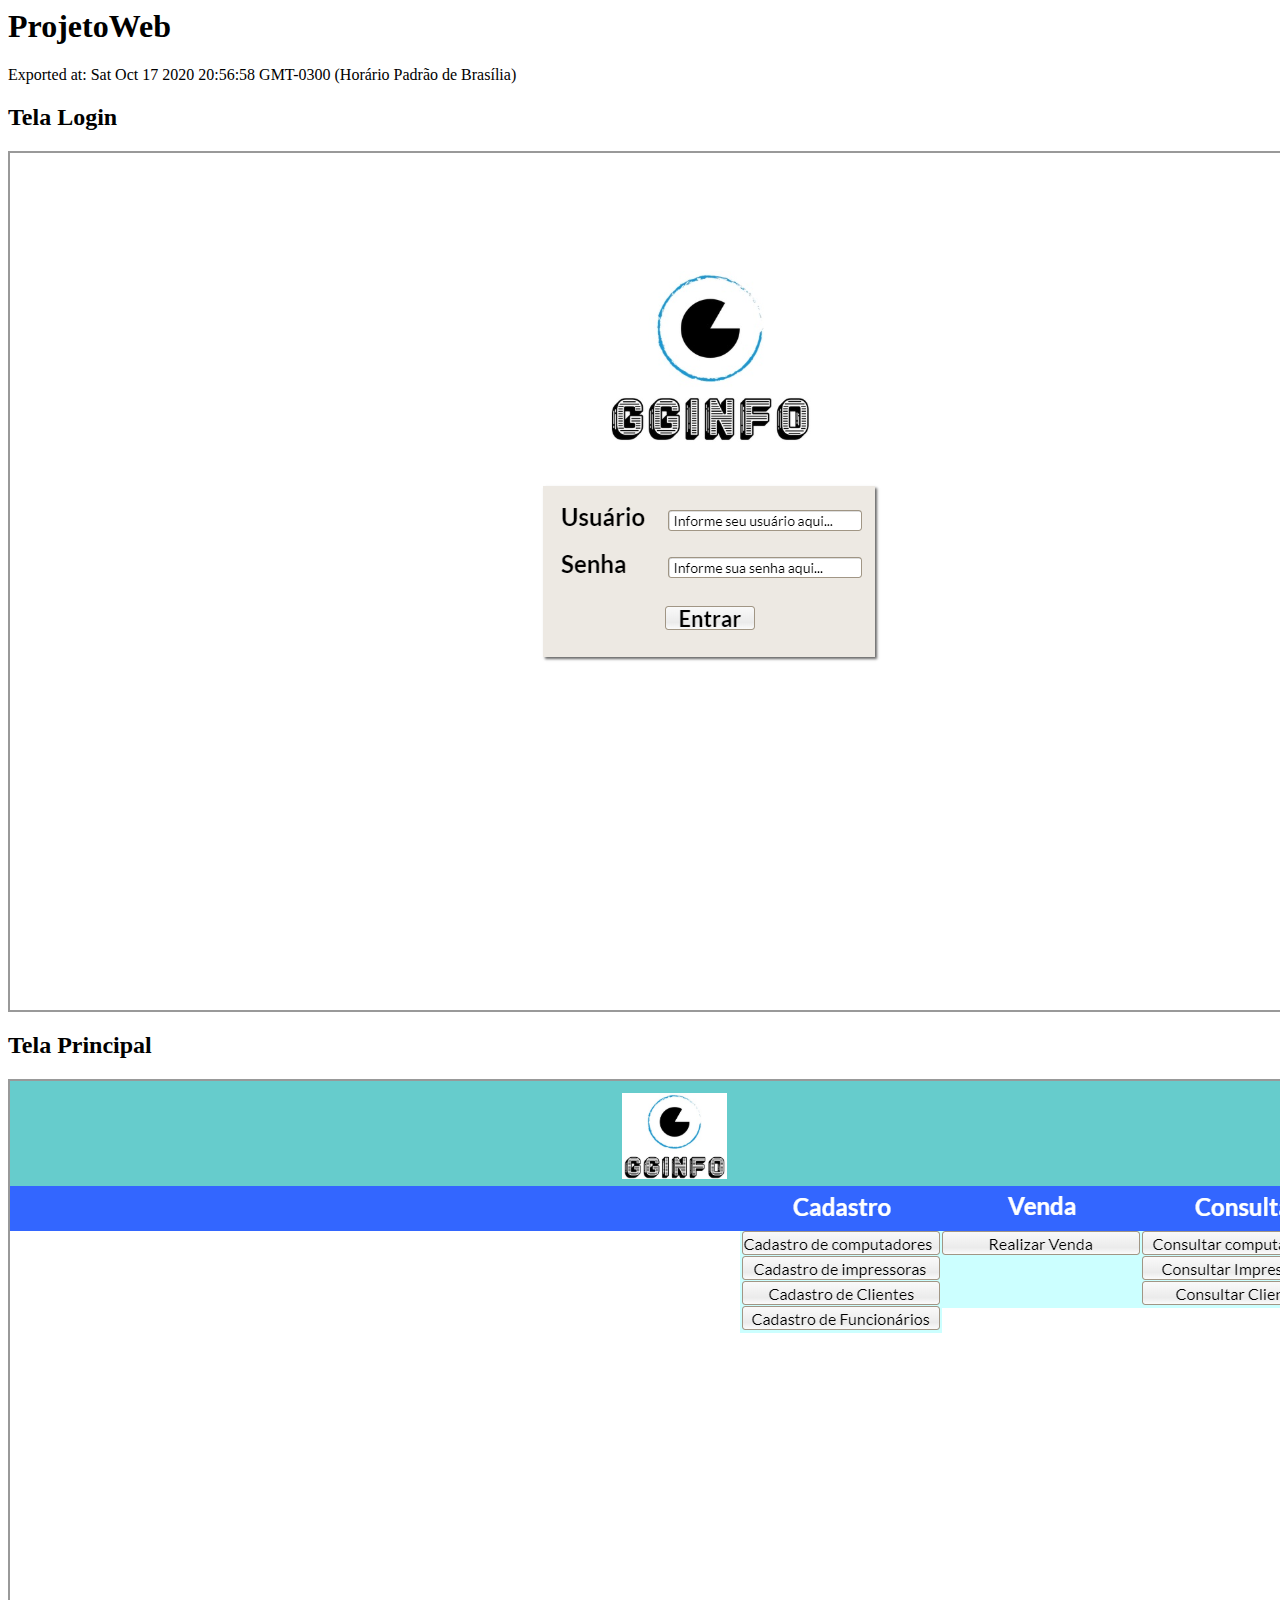
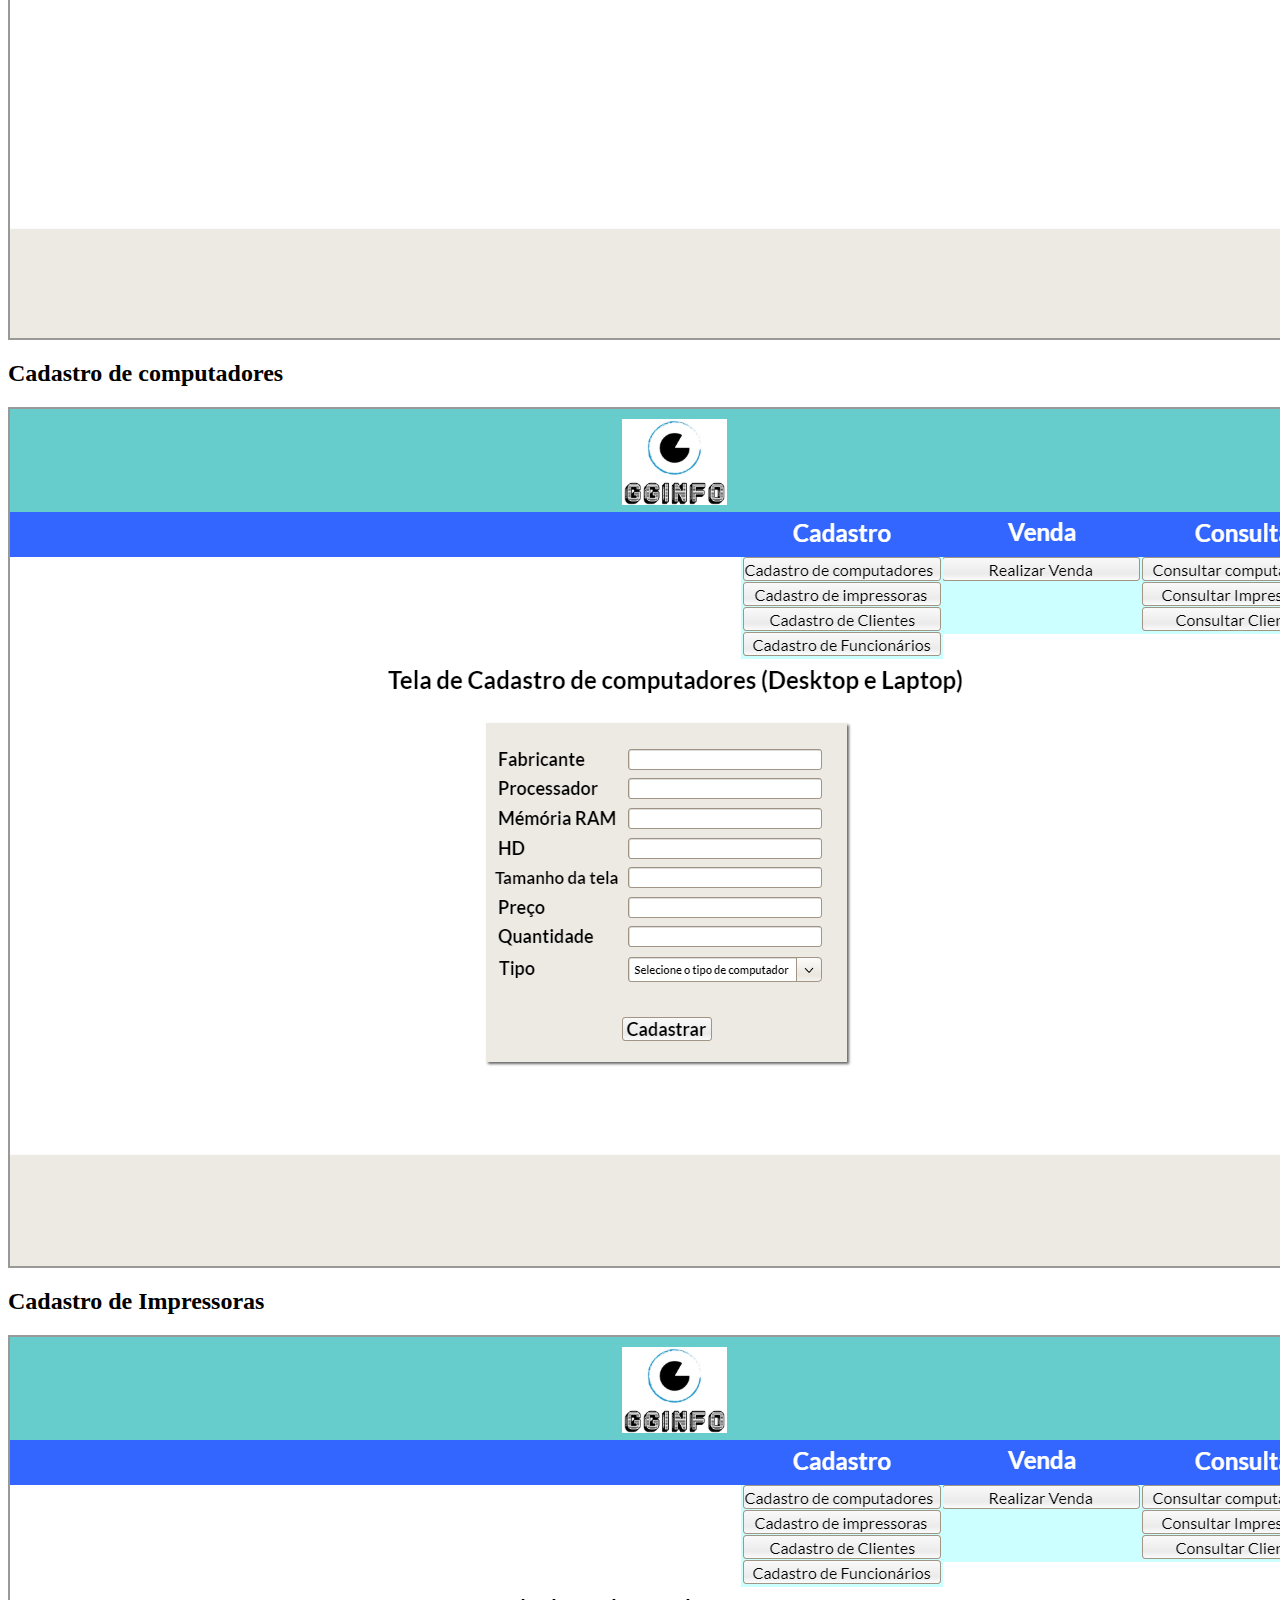
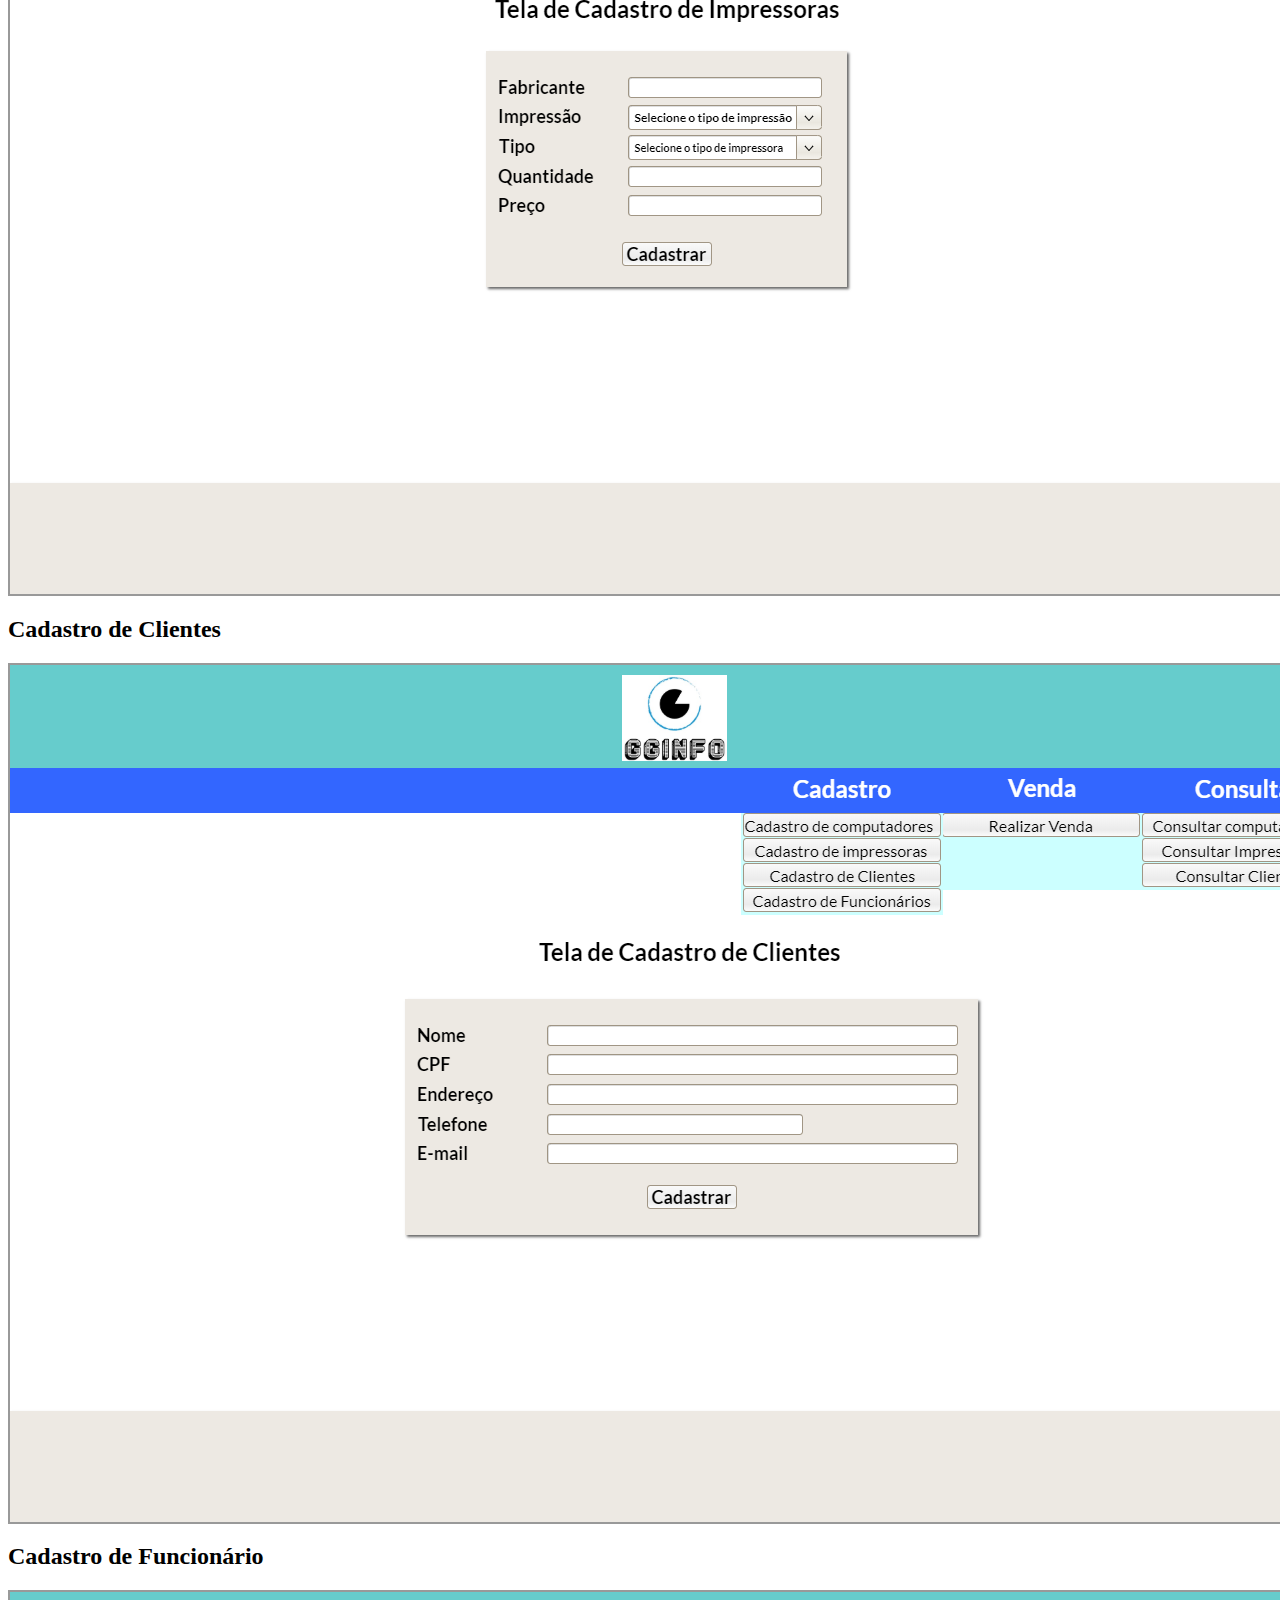
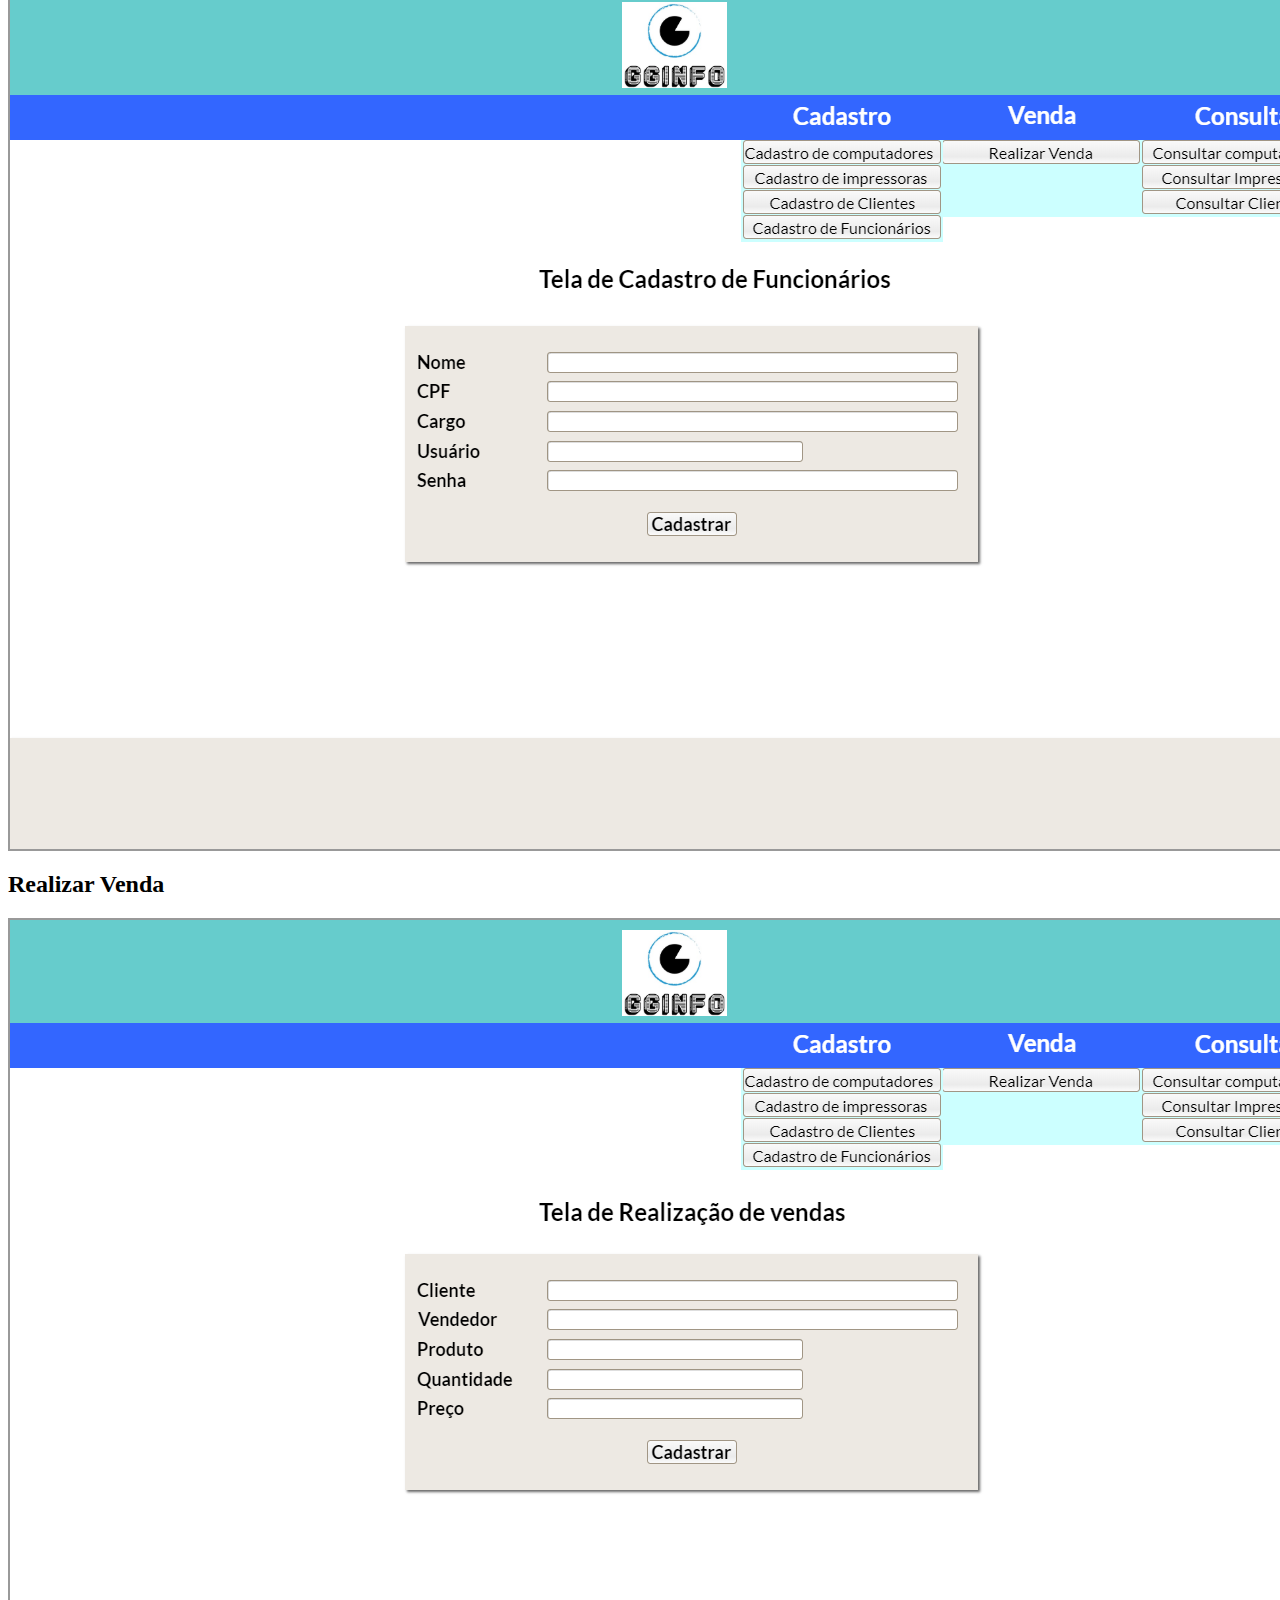
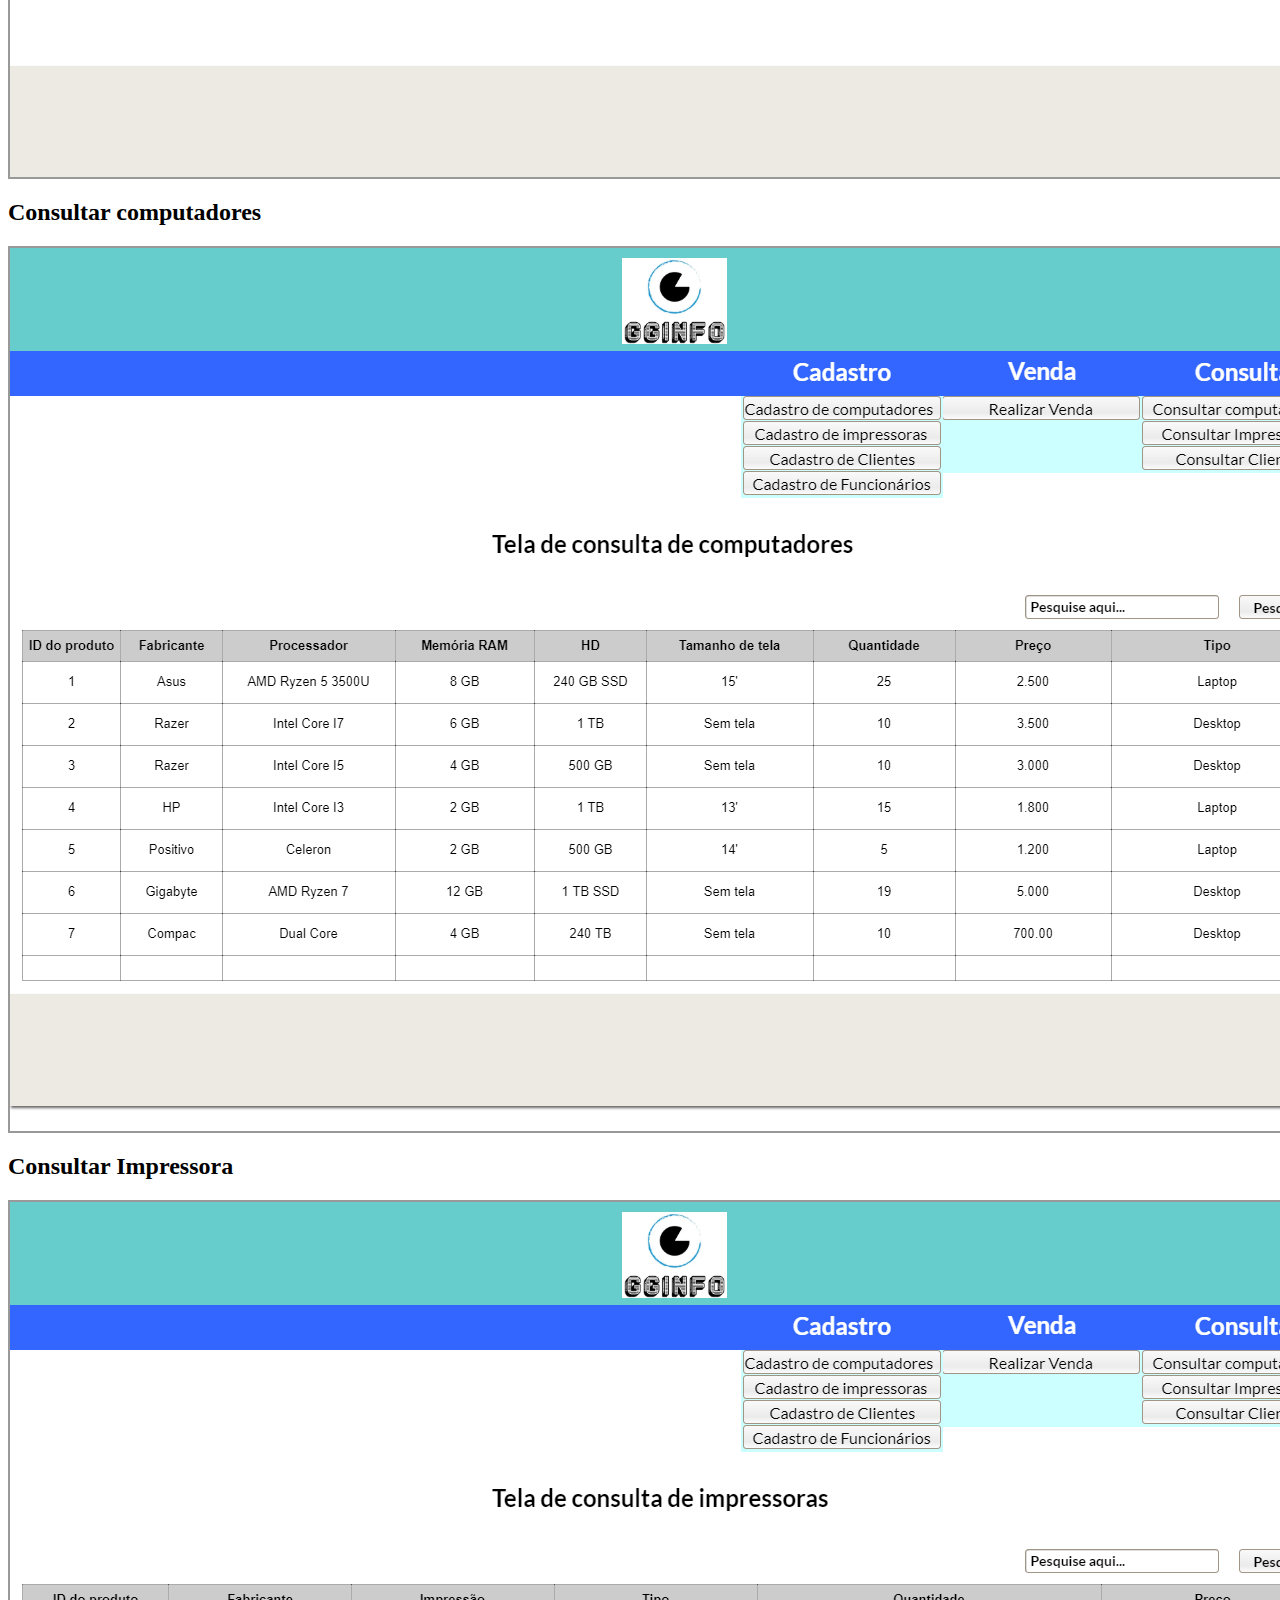
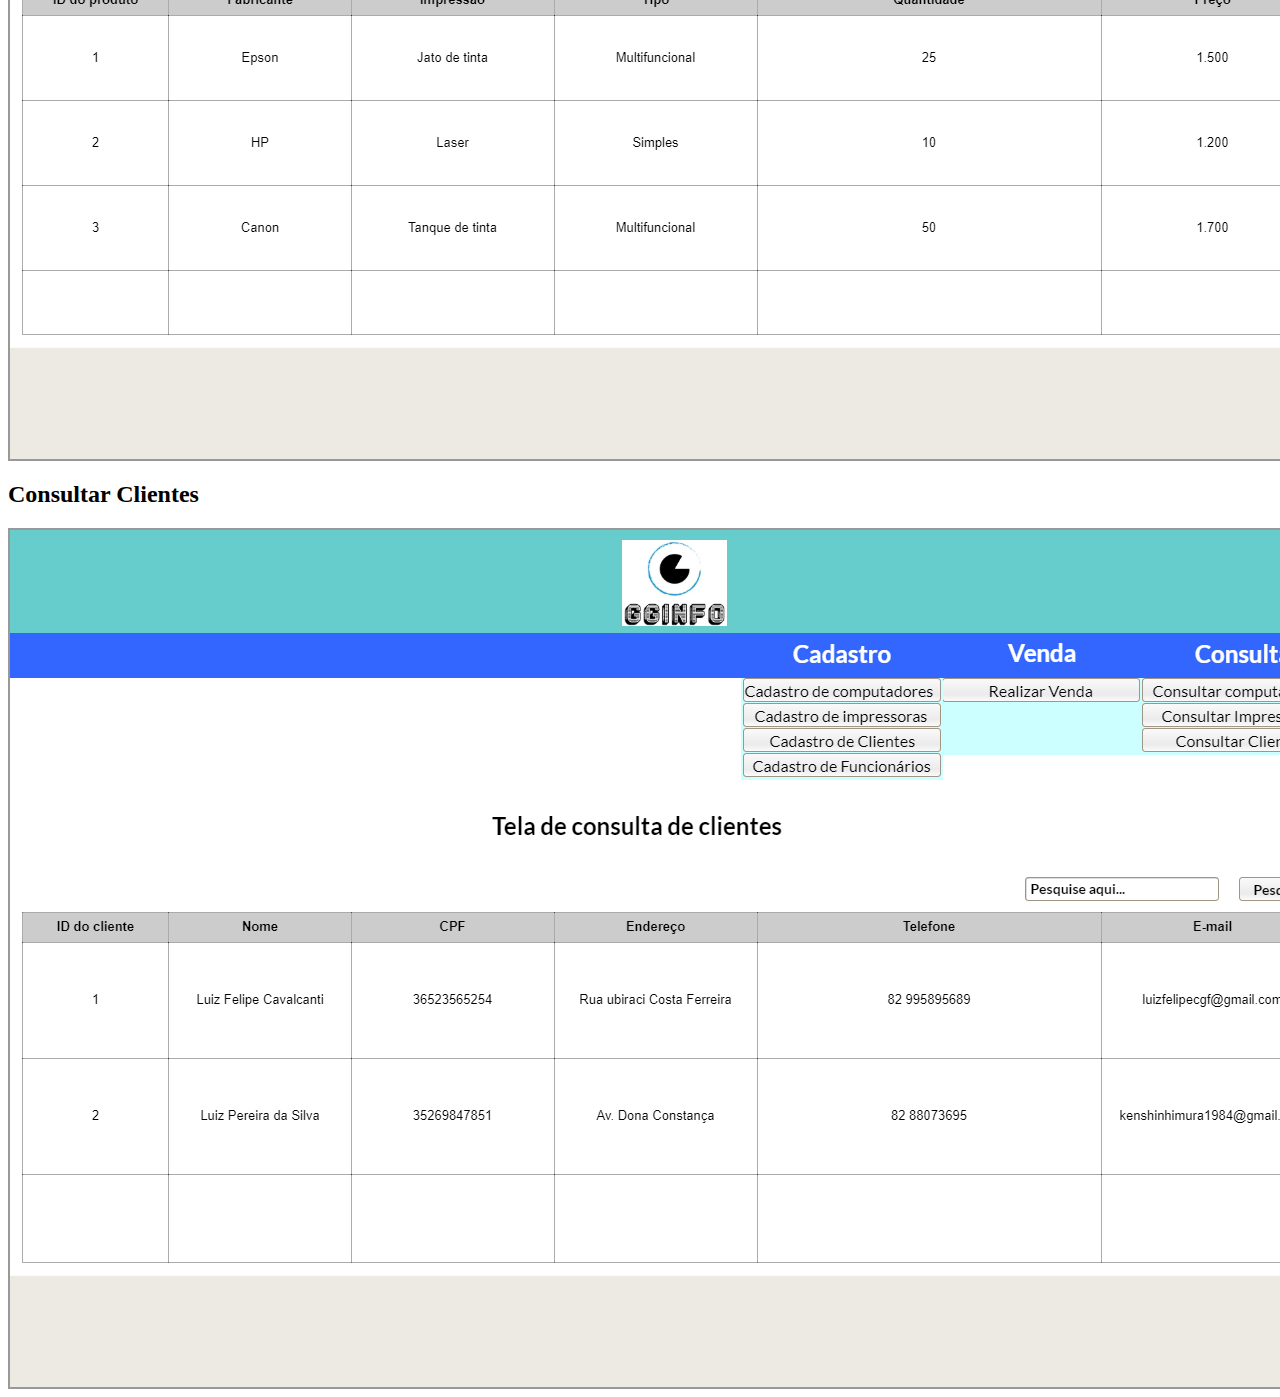
<file: projetoweb/index.html>
<html xmlns="http://www.w3.org/1999/xhtml" xmlns:p="http://www.evolus.vn/Namespace/Pencil" xmlns:html="http://www.w3.org/1999/xhtml"><head><meta http-equiv="Content-Type" content="text/html; charset=UTF-8" />
<title>ProjetoWeb</title><link rel="stylesheet" href="Resources/SampleStyle.css" /></head><body><h1 id="documentTitle">ProjetoWeb</h1><p id="documentMetadata">Exported at: Sat Oct 17 2020 20:56:58 GMT-0300 (Horário Padrão de Brasília)</p><div class="Page" id="tela_login_page"><h2>Tela Login</h2><div class="ImageContainer"><img src="pages\tela_login.png" width="NaN" height="NaN" usemap="#map_tela_login" /></div><map name="map_tela_login"><area shape="rect" coords="655.5,451.75,744.5,478.75" href="#tela_principal_page" title="Go to page 'Tela Principal'" /></map></div><div class="Page" id="tela_principal_page"><h2>Tela Principal</h2><div class="ImageContainer"><img src="pages\tela_principal.png" width="NaN" height="NaN" usemap="#map_tela_principal" /></div><map name="map_tela_principal"><area shape="rect" coords="732.5,225.5,929.5,248.5" href="#cadastro_de_funcionrio_page" title="Go to page 'Cadastro de Funcionário'" /><area shape="rect" coords="1132.5,200.5,1329.5,223.5" href="#consultar_clientes_page" title="Go to page 'Consultar Clientes'" /><area shape="rect" coords="1132.5,175.5,1329.5,198.5" href="#consultar_impressora_page" title="Go to page 'Consultar Impressora'" /><area shape="rect" coords="1132.5,150.5,1329.5,173.5" href="#consultar_computadores_page" title="Go to page 'Consultar computadores'" /><area shape="rect" coords="932.5,150.5,1129.5,173.5" href="#realizar_venda_page" title="Go to page 'Realizar Venda'" /><area shape="rect" coords="732.5,200.5,929.5,223.5" href="#cadastro_de_clientes_page" title="Go to page 'Cadastro de Clientes'" /><area shape="rect" coords="732.5,175.5,929.5,198.5" href="#cadastro_de_impressoras_page" title="Go to page 'Cadastro de Impressoras'" /><area shape="rect" coords="732.5,150.5,929.5,173.5" href="#cadastro_de_computadores_page" title="Go to page 'Cadastro de computadores'" /></map></div><div class="Page" id="cadastro_de_computadores_page"><h2>Cadastro de computadores</h2><div class="ImageContainer"><img src="pages\cadastro_de_computadores.png" width="NaN" height="NaN" usemap="#map_cadastro_de_computadores" /></div><map name="map_cadastro_de_computadores"><area shape="rect" coords="733.5,148.5,930.5,171.5" href="#cadastro_de_computadores_page" title="Go to page 'Cadastro de computadores'" /><area shape="rect" coords="733.5,173.5,930.5,196.5" href="#cadastro_de_impressoras_page" title="Go to page 'Cadastro de Impressoras'" /><area shape="rect" coords="733.5,198.5,930.5,221.5" href="#cadastro_de_clientes_page" title="Go to page 'Cadastro de Clientes'" /><area shape="rect" coords="733.5,223.5,930.5,246.5" href="#cadastro_de_funcionrio_page" title="Go to page 'Cadastro de Funcionário'" /><area shape="rect" coords="1132.5,198.5,1329.5,221.5" href="#consultar_clientes_page" title="Go to page 'Consultar Clientes'" /><area shape="rect" coords="1132.5,173.5,1329.5,196.5" href="#consultar_impressora_page" title="Go to page 'Consultar Impressora'" /><area shape="rect" coords="1132.5,148.5,1329.5,171.5" href="#consultar_computadores_page" title="Go to page 'Consultar computadores'" /><area shape="rect" coords="932.5,148.5,1129.5,171.5" href="#realizar_venda_page" title="Go to page 'Realizar Venda'" /></map></div><div class="Page" id="cadastro_de_impressoras_page"><h2>Cadastro de Impressoras</h2><div class="ImageContainer"><img src="pages\cadastro_de_impressoras.png" width="NaN" height="NaN" usemap="#map_cadastro_de_impressoras" /></div><map name="map_cadastro_de_impressoras"><area shape="rect" coords="733.5,148.5,930.5,171.5" href="#cadastro_de_computadores_page" title="Go to page 'Cadastro de computadores'" /><area shape="rect" coords="733.5,173.5,930.5,196.5" href="#cadastro_de_impressoras_page" title="Go to page 'Cadastro de Impressoras'" /><area shape="rect" coords="733.5,198.5,930.5,221.5" href="#cadastro_de_clientes_page" title="Go to page 'Cadastro de Clientes'" /><area shape="rect" coords="733.5,223.5,930.5,246.5" href="#cadastro_de_funcionrio_page" title="Go to page 'Cadastro de Funcionário'" /><area shape="rect" coords="1132.5,198.5,1329.5,221.5" href="#consultar_clientes_page" title="Go to page 'Consultar Clientes'" /><area shape="rect" coords="1132.5,173.5,1329.5,196.5" href="#consultar_impressora_page" title="Go to page 'Consultar Impressora'" /><area shape="rect" coords="1132.5,148.5,1329.5,171.5" href="#consultar_computadores_page" title="Go to page 'Consultar computadores'" /><area shape="rect" coords="932.5,148.5,1129.5,171.5" href="#realizar_venda_page" title="Go to page 'Realizar Venda'" /></map></div><div class="Page" id="cadastro_de_clientes_page"><h2>Cadastro de Clientes</h2><div class="ImageContainer"><img src="pages\cadastro_de_clientes.png" width="NaN" height="NaN" usemap="#map_cadastro_de_clientes" /></div><map name="map_cadastro_de_clientes"><area shape="rect" coords="733.5,148.5,930.5,171.5" href="#cadastro_de_computadores_page" title="Go to page 'Cadastro de computadores'" /><area shape="rect" coords="733.5,173.5,930.5,196.5" href="#cadastro_de_impressoras_page" title="Go to page 'Cadastro de Impressoras'" /><area shape="rect" coords="733.5,198.5,930.5,221.5" href="#cadastro_de_clientes_page" title="Go to page 'Cadastro de Clientes'" /><area shape="rect" coords="733.5,223.5,930.5,246.5" href="#cadastro_de_funcionrio_page" title="Go to page 'Cadastro de Funcionário'" /><area shape="rect" coords="1132.5,198.5,1329.5,221.5" href="#consultar_clientes_page" title="Go to page 'Consultar Clientes'" /><area shape="rect" coords="1132.5,173.5,1329.5,196.5" href="#consultar_impressora_page" title="Go to page 'Consultar Impressora'" /><area shape="rect" coords="1132.5,148.5,1329.5,171.5" href="#consultar_computadores_page" title="Go to page 'Consultar computadores'" /><area shape="rect" coords="932.5,148.5,1129.5,171.5" href="#realizar_venda_page" title="Go to page 'Realizar Venda'" /></map></div><div class="Page" id="cadastro_de_funcionrio_page"><h2>Cadastro de Funcionário</h2><div class="ImageContainer"><img src="pages\cadastro_de_funcionrio.png" width="NaN" height="NaN" usemap="#map_cadastro_de_funcionrio" /></div><map name="map_cadastro_de_funcionrio"><area shape="rect" coords="733.5,148.5,930.5,171.5" href="#cadastro_de_computadores_page" title="Go to page 'Cadastro de computadores'" /><area shape="rect" coords="733.5,173.5,930.5,196.5" href="#cadastro_de_impressoras_page" title="Go to page 'Cadastro de Impressoras'" /><area shape="rect" coords="733.5,198.5,930.5,221.5" href="#cadastro_de_clientes_page" title="Go to page 'Cadastro de Clientes'" /><area shape="rect" coords="733.5,223.5,930.5,246.5" href="#cadastro_de_clientes_page" title="Go to page 'Cadastro de Clientes'" /><area shape="rect" coords="1132.5,198.5,1329.5,221.5" href="#consultar_clientes_page" title="Go to page 'Consultar Clientes'" /><area shape="rect" coords="1132.5,173.5,1329.5,196.5" href="#consultar_impressora_page" title="Go to page 'Consultar Impressora'" /><area shape="rect" coords="1132.5,148.5,1329.5,171.5" href="#consultar_computadores_page" title="Go to page 'Consultar computadores'" /><area shape="rect" coords="932.5,148.5,1129.5,171.5" href="#realizar_venda_page" title="Go to page 'Realizar Venda'" /></map></div><div class="Page" id="realizar_venda_page"><h2>Realizar Venda</h2><div class="ImageContainer"><img src="pages\realizar_venda.png" width="NaN" height="NaN" usemap="#map_realizar_venda" /></div><map name="map_realizar_venda"><area shape="rect" coords="733.5,148.5,930.5,171.5" href="#cadastro_de_computadores_page" title="Go to page 'Cadastro de computadores'" /><area shape="rect" coords="733.5,173.5,930.5,196.5" href="#cadastro_de_impressoras_page" title="Go to page 'Cadastro de Impressoras'" /><area shape="rect" coords="733.5,198.5,930.5,221.5" href="#cadastro_de_clientes_page" title="Go to page 'Cadastro de Clientes'" /><area shape="rect" coords="733.5,223.5,930.5,246.5" href="#cadastro_de_funcionrio_page" title="Go to page 'Cadastro de Funcionário'" /><area shape="rect" coords="1132.5,198.5,1329.5,221.5" href="#consultar_clientes_page" title="Go to page 'Consultar Clientes'" /><area shape="rect" coords="1132.5,173.5,1329.5,196.5" href="#consultar_impressora_page" title="Go to page 'Consultar Impressora'" /><area shape="rect" coords="1132.5,148.5,1329.5,171.5" href="#consultar_computadores_page" title="Go to page 'Consultar computadores'" /></map></div><div class="Page" id="consultar_computadores_page"><h2>Consultar computadores</h2><div class="ImageContainer"><img src="pages\consultar_computadores.png" width="NaN" height="NaN" usemap="#map_consultar_computadores" /></div><map name="map_consultar_computadores"><area shape="rect" coords="733.5,148.5,930.5,171.5" href="#cadastro_de_computadores_page" title="Go to page 'Cadastro de computadores'" /><area shape="rect" coords="733.5,173.5,930.5,196.5" href="#cadastro_de_impressoras_page" title="Go to page 'Cadastro de Impressoras'" /><area shape="rect" coords="733.5,198.5,930.5,221.5" href="#cadastro_de_clientes_page" title="Go to page 'Cadastro de Clientes'" /><area shape="rect" coords="733.5,223.5,930.5,246.5" href="#cadastro_de_funcionrio_page" title="Go to page 'Cadastro de Funcionário'" /><area shape="rect" coords="1132.5,198.5,1329.5,221.5" href="#consultar_clientes_page" title="Go to page 'Consultar Clientes'" /><area shape="rect" coords="1132.5,173.5,1329.5,196.5" href="#consultar_impressora_page" title="Go to page 'Consultar Impressora'" /><area shape="rect" coords="932.5,148.5,1129.5,171.5" href="#realizar_venda_page" title="Go to page 'Realizar Venda'" /></map></div><div class="Page" id="consultar_impressora_page"><h2>Consultar Impressora</h2><div class="ImageContainer"><img src="pages\consultar_impressora.png" width="NaN" height="NaN" usemap="#map_consultar_impressora" /></div><map name="map_consultar_impressora"><area shape="rect" coords="733.5,148.5,930.5,171.5" href="#cadastro_de_computadores_page" title="Go to page 'Cadastro de computadores'" /><area shape="rect" coords="733.5,173.5,930.5,196.5" href="#cadastro_de_impressoras_page" title="Go to page 'Cadastro de Impressoras'" /><area shape="rect" coords="733.5,198.5,930.5,221.5" href="#cadastro_de_clientes_page" title="Go to page 'Cadastro de Clientes'" /><area shape="rect" coords="733.5,223.5,930.5,246.5" href="#cadastro_de_funcionrio_page" title="Go to page 'Cadastro de Funcionário'" /><area shape="rect" coords="1132.5,198.5,1329.5,221.5" href="#consultar_clientes_page" title="Go to page 'Consultar Clientes'" /><area shape="rect" coords="1132.5,148.5,1329.5,171.5" href="#consultar_computadores_page" title="Go to page 'Consultar computadores'" /><area shape="rect" coords="932.5,148.5,1129.5,171.5" href="#realizar_venda_page" title="Go to page 'Realizar Venda'" /></map></div><div class="Page" id="consultar_clientes_page"><h2>Consultar Clientes</h2><div class="ImageContainer"><img src="pages\consultar_clientes.png" width="NaN" height="NaN" usemap="#map_consultar_clientes" /></div><map name="map_consultar_clientes"><area shape="rect" coords="733.5,148.5,930.5,171.5" href="#cadastro_de_computadores_page" title="Go to page 'Cadastro de computadores'" /><area shape="rect" coords="733.5,173.5,930.5,196.5" href="#cadastro_de_impressoras_page" title="Go to page 'Cadastro de Impressoras'" /><area shape="rect" coords="733.5,198.5,930.5,221.5" href="#cadastro_de_clientes_page" title="Go to page 'Cadastro de Clientes'" /><area shape="rect" coords="733.5,223.5,930.5,246.5" href="#cadastro_de_funcionrio_page" title="Go to page 'Cadastro de Funcionário'" /><area shape="rect" coords="1132.5,173.5,1329.5,196.5" href="#consultar_impressora_page" title="Go to page 'Consultar Impressora'" /><area shape="rect" coords="1132.5,148.5,1329.5,171.5" href="#consultar_computadores_page" title="Go to page 'Consultar computadores'" /><area shape="rect" coords="932.5,148.5,1129.5,171.5" href="#realizar_venda_page" title="Go to page 'Realizar Venda'" /></map></div></body></html>
</file>
<file: projetoweb/Resources/SampleStyle.css>
/*
    place extra stylesheet here
*/

.ImageContainer img {
    border: solid 2px #999;
}
</file>
